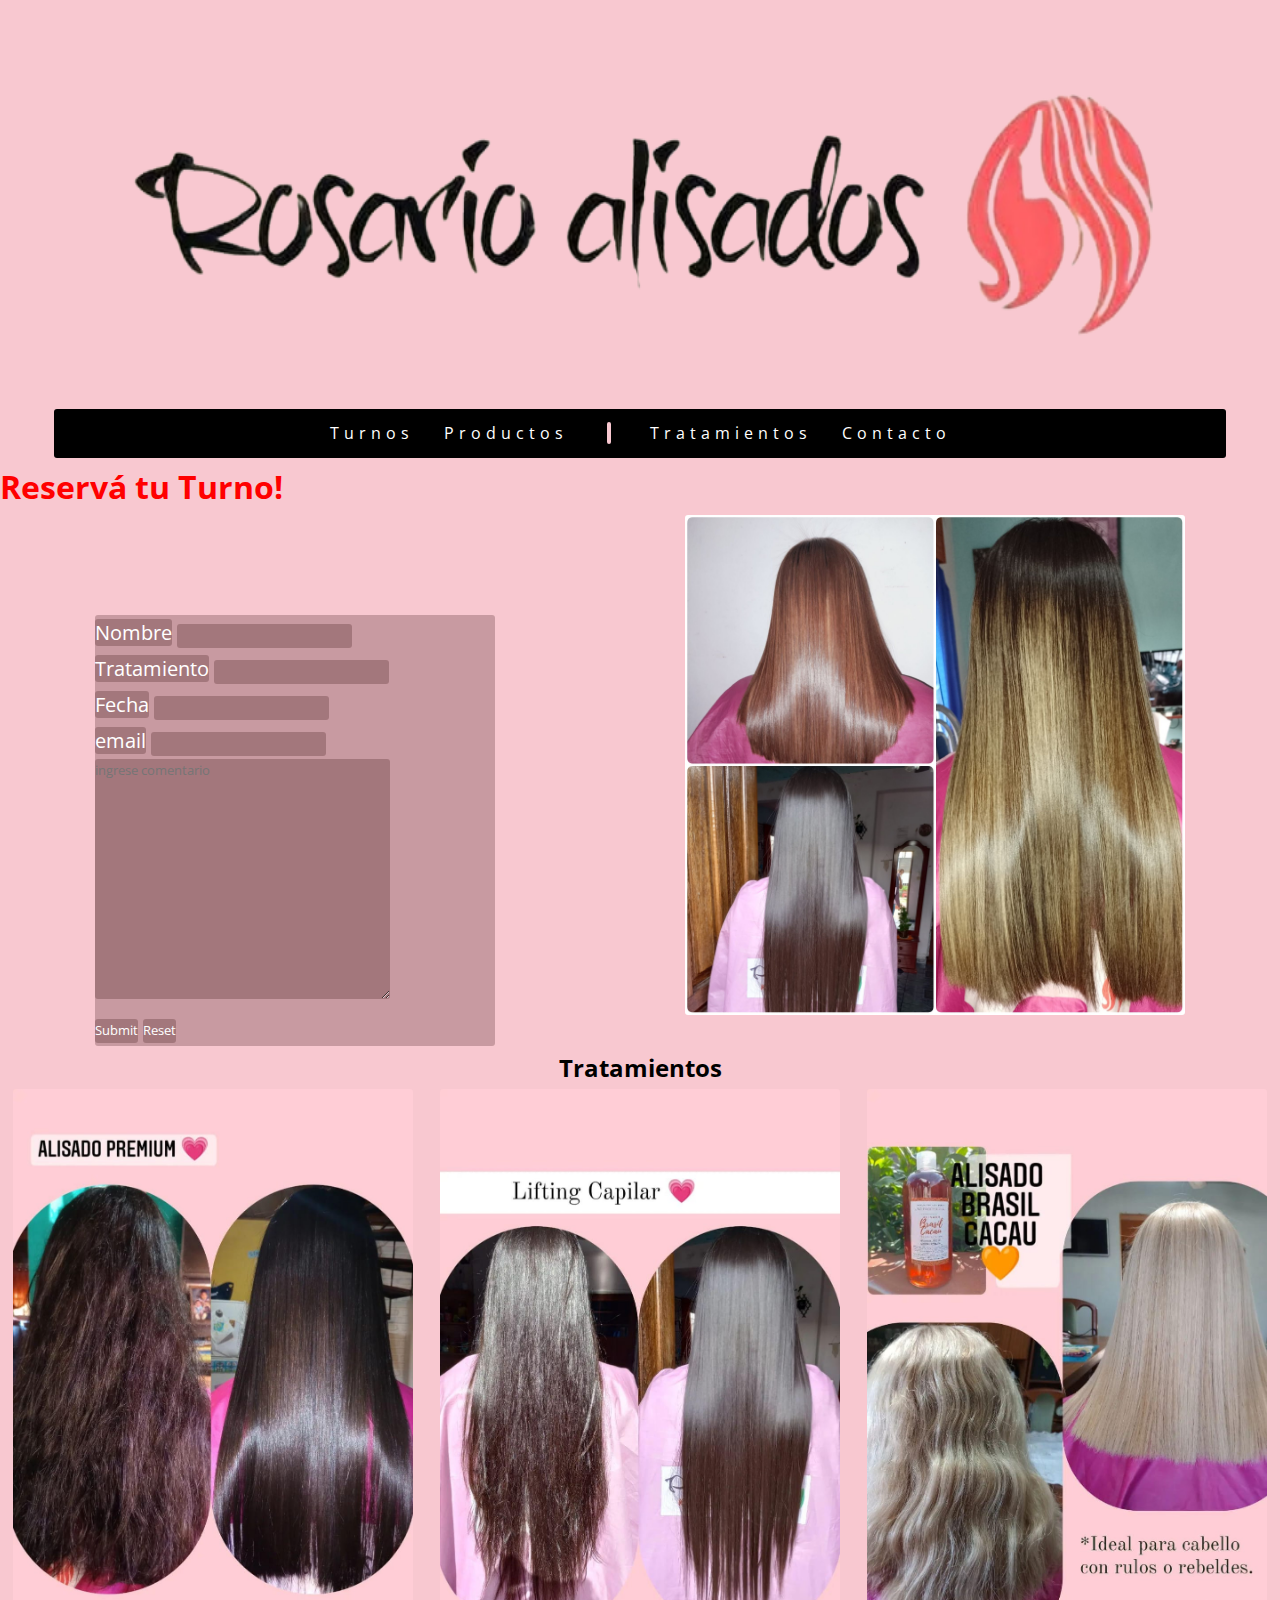
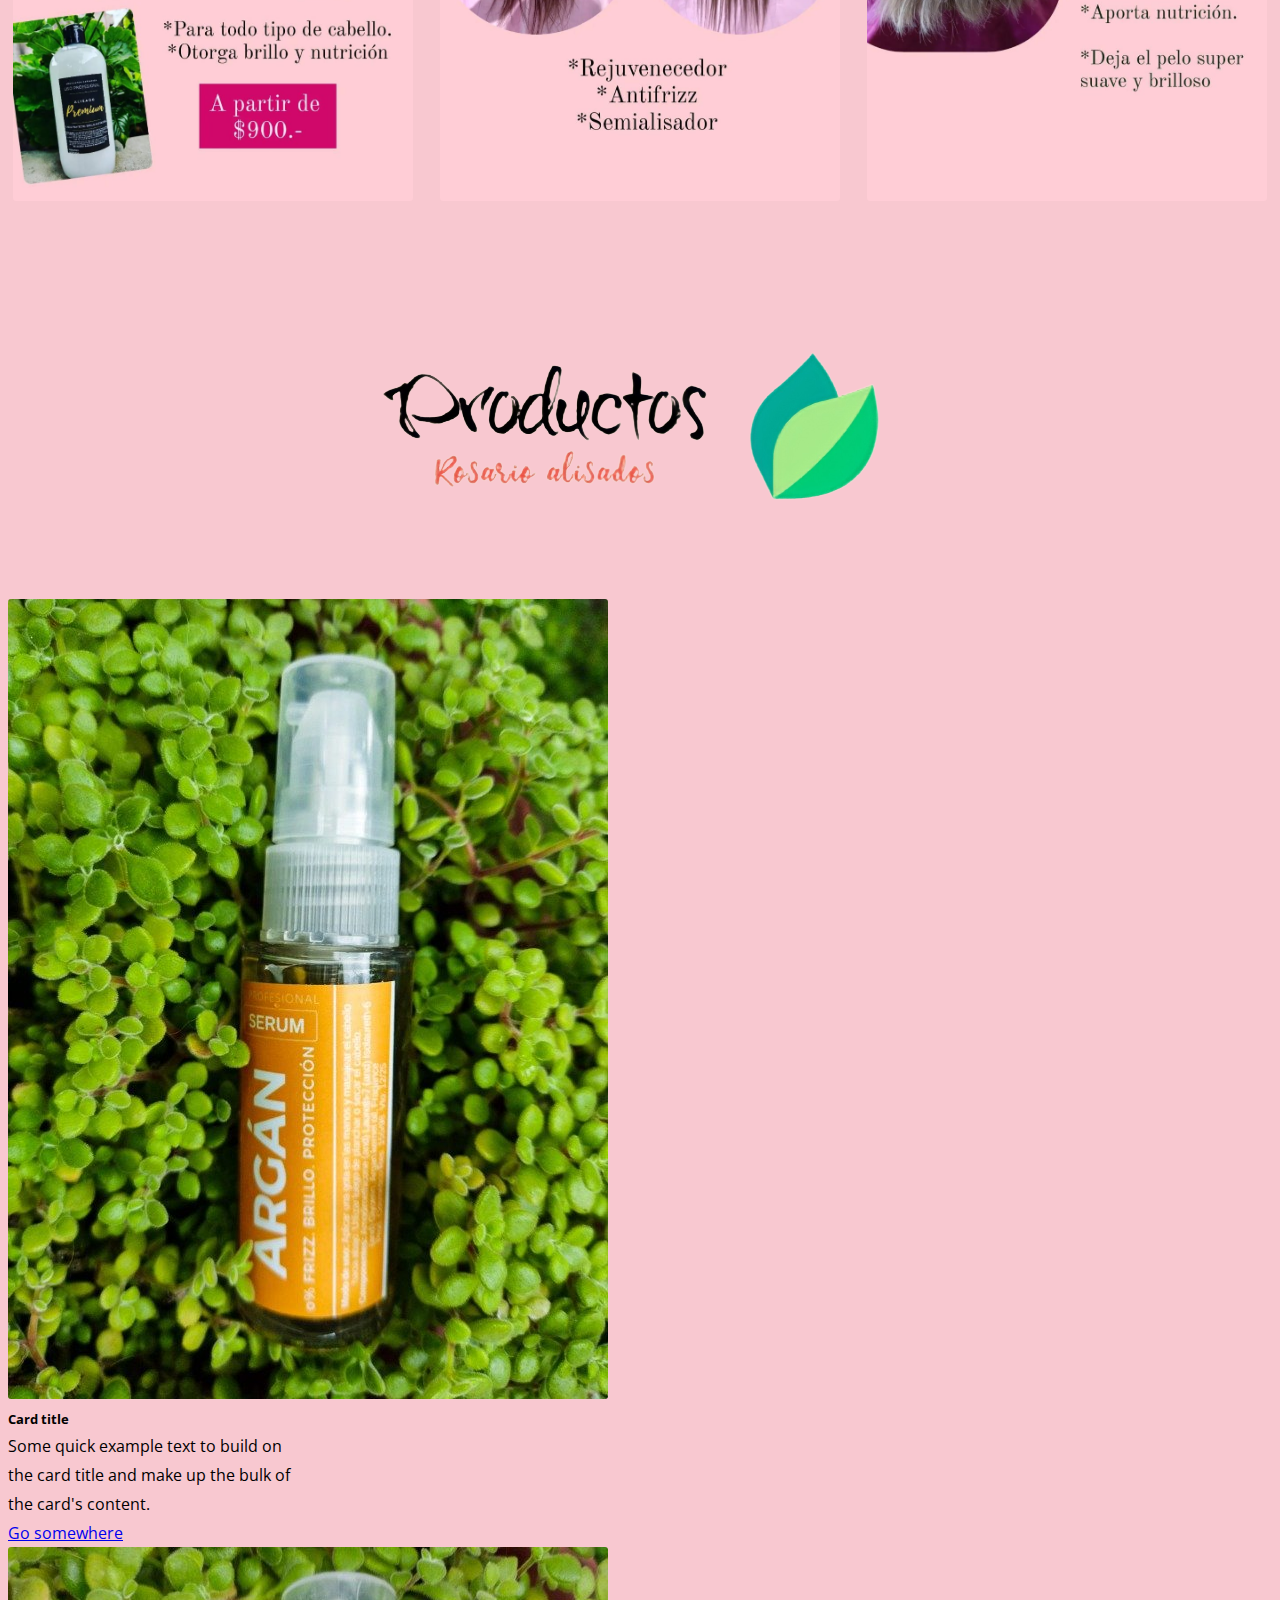
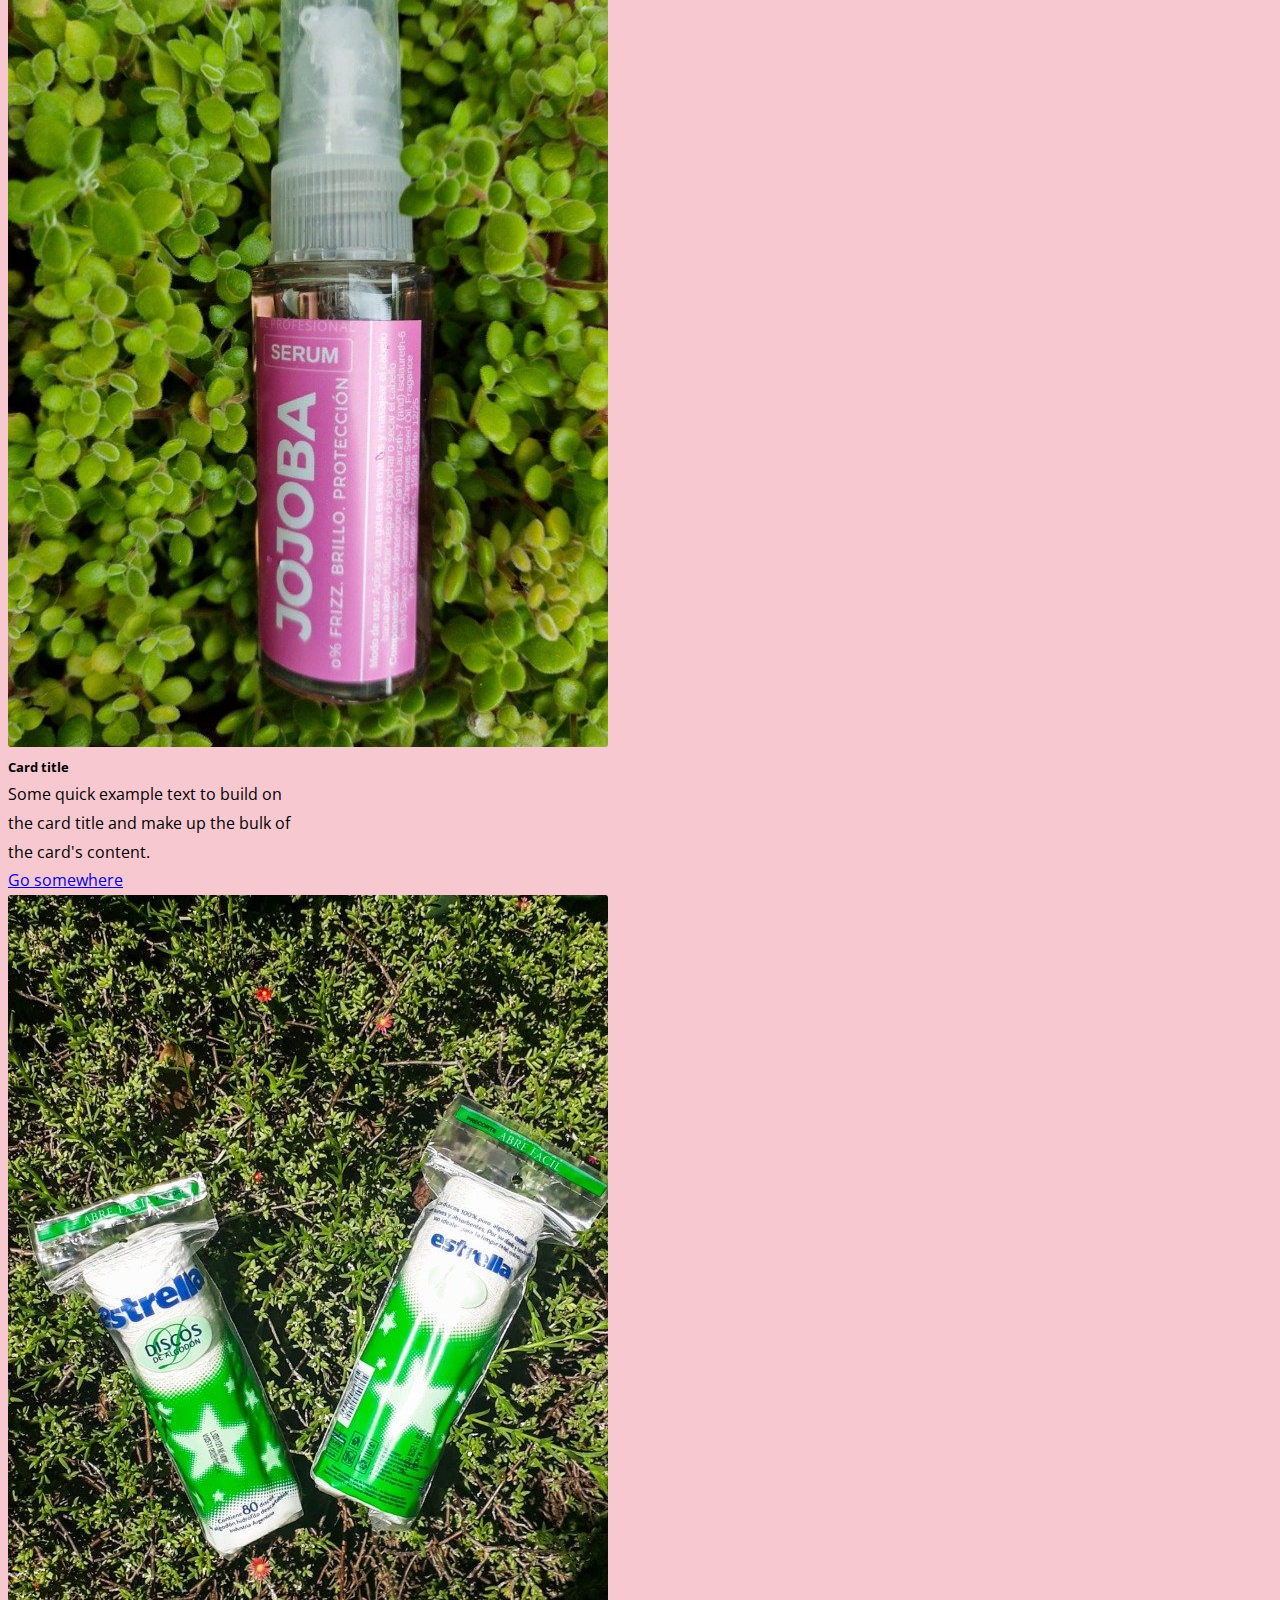
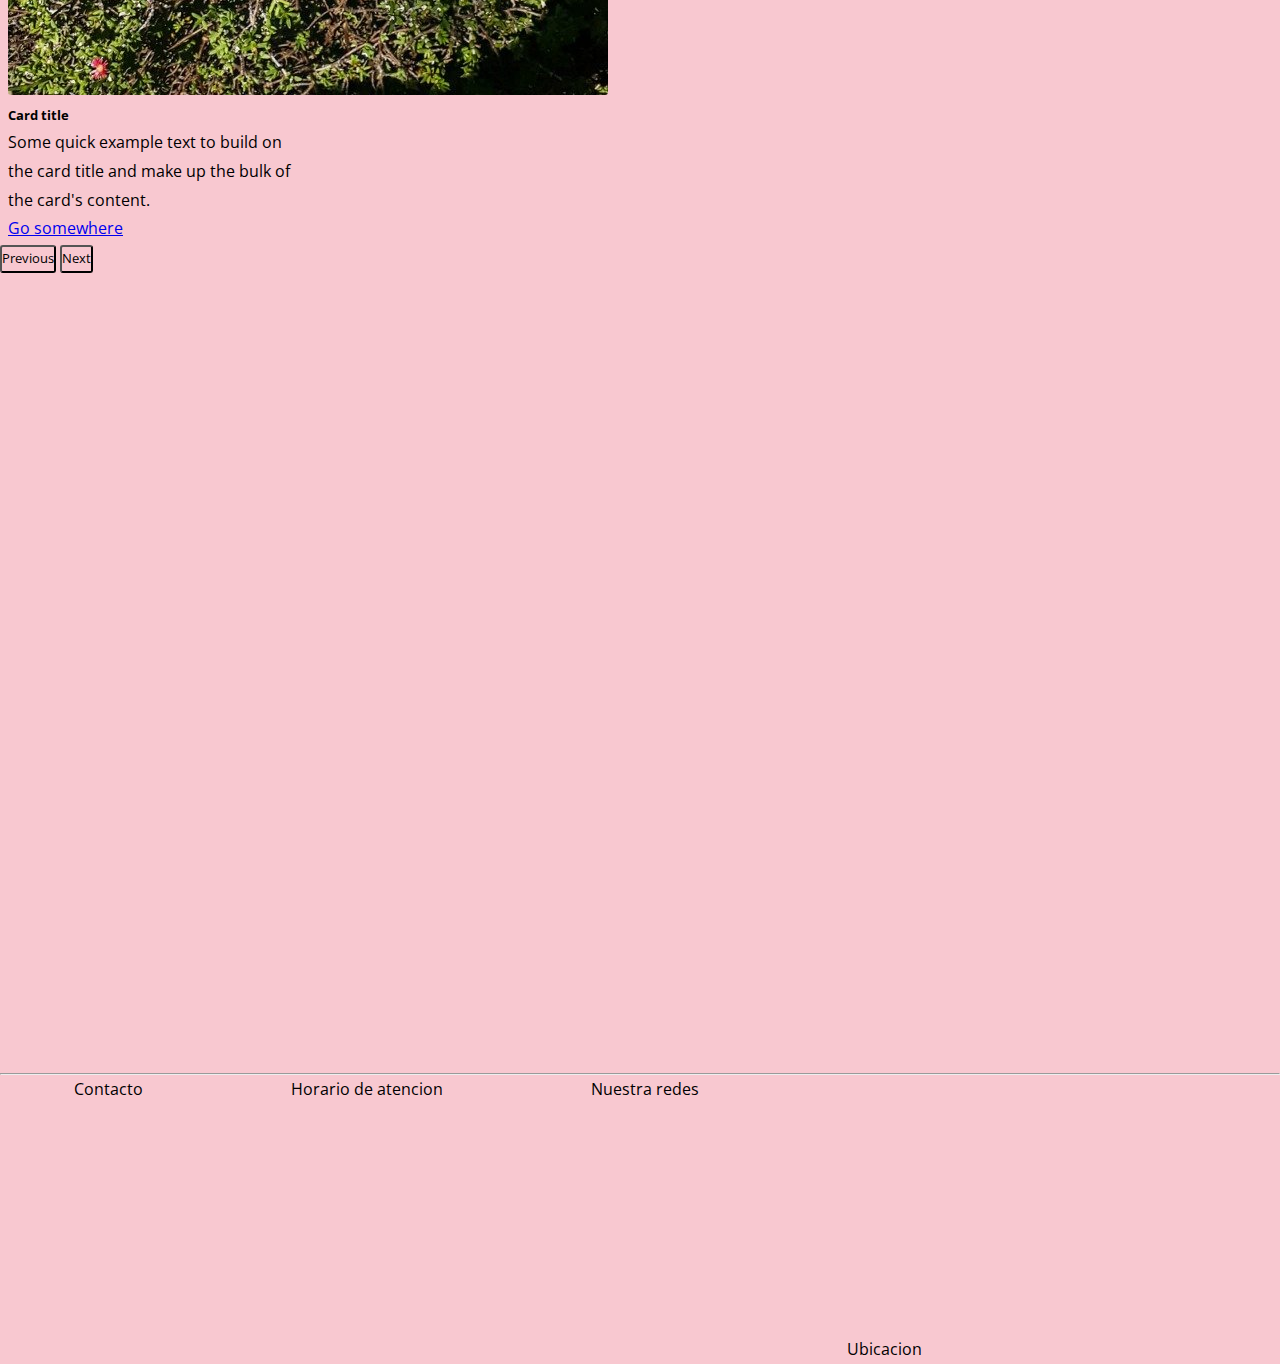
<file: index.html>
<!DOCTYPE html>
<html lang="en">

<head>
    <meta charset="UTF-8">
    <meta http-equiv="X-UA-Compatible" content="IE=edge">
    <meta name="viewport" content="width=device-width, initial-scale=1.0">
    <link rel="stylesheet" href="style.css">
    <link rel="preconnect" href="https://fonts.googleapis.com">
    <link rel="preconnect" href="https://fonts.gstatic.com" crossorigin>
    <link href="https://fonts.googleapis.com/css2?family=Open+Sans:ital@1&display=swap" rel="stylesheet">
    <!-- CSS only -->
    <link href="https://cdn.jsdelivr.net/npm/bootstrap@5.2.2/dist/css/bootstrap.min.css" rel="stylesheet" integrity="sha384-Zenh87qX5JnK2Jl0vWa8Ck2rdkQ2Bzep5IDxbcnCeuOxjzrPF/et3URy9Bv1WTRi" crossorigin="anonymous">
    <!-- JavaScript Bundle with Popper -->
    <script defer src="https://cdn.jsdelivr.net/npm/bootstrap@5.2.2/dist/js/bootstrap.bundle.min.js" integrity="sha384-OERcA2EqjJCMA+/3y+gxIOqMEjwtxJY7qPCqsdltbNJuaOe923+mo//f6V8Qbsw3" crossorigin="anonymous"></script>
    <script defer src="./javascript/index.js"></script>
    <title>Rosario Alisados✨</title>
</head>

<body>
    <header>
        <div class="logotipo">
        <img src="./Imagenes/logotipo largo.png" 
            width="1200"
            height="400"
        />
        </div>

        <nav>
            <ul class="panel-nav">
                <li>
                    <a href="#contenedor turnos">Turnos</a>
                </li>
                <li>
                    <a target="_blank" href="/views/Productos.html">Productos<a>
                </li>
                <li>
                    <a href="#contenedor-tratamientos">Tratamientos</a>
                </li>
                <li>
                    <a href="#contenedor-pie">Contacto</a>
                </li>
            </ul>
        </nav>
    </header>


    <main>
        <h1>
            Reservá tu Turno!
        </h1>
        <div id="contenedor-turnos" class="contenedor-turnos">
                <div>      
                    <form class="formulario" action="/formulario" method="POST">
                        <label for="Nombre">Nombre</label>
                        <input type="text" id="Nombre" name="Nombre">
                        <br/>
                        <label for="Tratamiento">Tratamiento</label>
                        <input type="text" id="Tratamiento" name="Tratamiento">
                        <br/>
                        <label for="Fecha">Fecha</label>
                        <input type="text" id="Fecha" name="Fecha">
                        <br/>                        
                        <label for="email">email</label>
                        <input type="text" id="email" name="email">
                        <br/>
                        <textarea cols="35"rows="10"placeholder="ingrese comentario" name="comentario"></textarea>
                        <br/>
                        <input type="submit" /> <input type="reset"/>
                     
                    </form>
                </div>

                <div>
                    <img
                    src="./Imagenes/collage 1.jpg"
                    width="500"
                    />
                </div>
        </div>
    

        </section>

        <h2>Tratamientos</h2>

        <div id="contenedor-tratamientos" class="contenedor-tratamientos">
            <div><img src="./Imagenes/tratamiento 1.jpeg" width="400"></div>
            <div><img src="./Imagenes/tratamiento 2.jpeg" width="400"></div>
            <div><img src="./Imagenes/tratamiento 3.jpeg" width="400"></div>
        </div>


       
        <div id="contendor-productos" class="contendor-productos"> 
            <img src="./Imagenes/logotipo productos.png">
        </div>

        <div id="carouselExampleControls" class="carousel slide" data-bs-ride="carousel">
            <div class="carousel-inner">
              <div class="carousel-item active">
                <div class ="cards-wrapper">
                    <div class="card" style="width: 18rem;">
                        <img src="./Imagenes/productos1.jpeg" class="card-img-top" alt="...">
                        <div class="card-body">
                          <h5 class="card-title">Card title</h5>
                          <p class="card-text">Some quick example text to build on the card title and make up the bulk of the card's content.</p>
                          <a href="#" class="btn btn-primary">Go somewhere</a>
                        </div>
                      </div>
                </div>
              </div>
              <div class="carousel-item">
                <div class="cards-wrapper">
                    <div class="card" style="width: 18rem;">
                        <img src="./Imagenes/productos2.jpeg" class="card-img-top" alt="...">
                        <div class="card-body">
                          <h5 class="card-title">Card title</h5>
                          <p class="card-text">Some quick example text to build on the card title and make up the bulk of the card's content.</p>
                          <a href="#" class="btn btn-primary">Go somewhere</a>
                        </div>
                      </div>
                </div>
              </div>
              <div class="carousel-item">
                <div class="cards-wrapper">
                    <div class="card" style="width: 18rem;">
                        <img src="./Imagenes/productos3.jpeg" class="card-img-top" alt="...">
                        <div class="card-body">
                          <h5 class="card-title">Card title</h5>
                          <p class="card-text">Some quick example text to build on the card title and make up the bulk of the card's content.</p>
                          <a href="#" class="btn btn-primary">Go somewhere</a>
                        </div>
                      </div>
                </div>
              </div>
            </div>
            <button class="carousel-control-prev" type="button" data-bs-target="#carouselExampleControls" data-bs-slide="prev">
              <span class="carousel-control-prev-icon" aria-hidden="true"></span>
              <span class="visually-hidden">Previous</span>
            </button>
            <button class="carousel-control-next" type="button" data-bs-target="#carouselExampleControls" data-bs-slide="next">
              <span class="carousel-control-next-icon" aria-hidden="true"></span>
              <span class="visually-hidden">Next</span>
            </button>
          </div>




        <br> 
        <br>
        <br> 
        <br>
        <br> 
         <br>


        <div class="iframe-insta">
            <iframe width="347" height="618" src="https://www.youtube.com/embed/kcvj25PvhiQ" title="26 de octubre de 2022" frameborder="0" allow="accelerometer; autoplay; clipboard-write; encrypted-media; gyroscope; picture-in-picture" allowfullscreen></iframe>
        </div>

    </main>

    <hr />

    <footer>
        <div id="contenedor-pie" class="contenedor-pie">
            <div>Contacto</div>
            <div>Horario de atencion </div>
            <div>Nuestra redes</div>
            <div> Ubicacion
                <iframe
                    src="https://www.google.com/maps/embed?pb=!1m18!1m12!1m3!1d26226.49380145693!2d-58.31547070632724!3d-34.747739547017616!2m3!1f0!2f0!3f0!3m2!1i1024!2i768!4f13.1!3m3!1m2!1s0x95a32dcffd6f483d%3A0x773aa43b7ef2e4ba!2sQuilmes%20Oeste%2C%20Provincia%20de%20Buenos%20Aires!5e0!3m2!1ses!2sar!4v1666816320653!5m2!1ses!2sar"
                    width="280" height="280" style="border:0;" allowfullscreen="" loading="lazy"
                    referrerpolicy="no-referrer-when-downgrade"></iframe> 
            </div>
        </div>
    </footer>


    

</body>

</html>
</file>
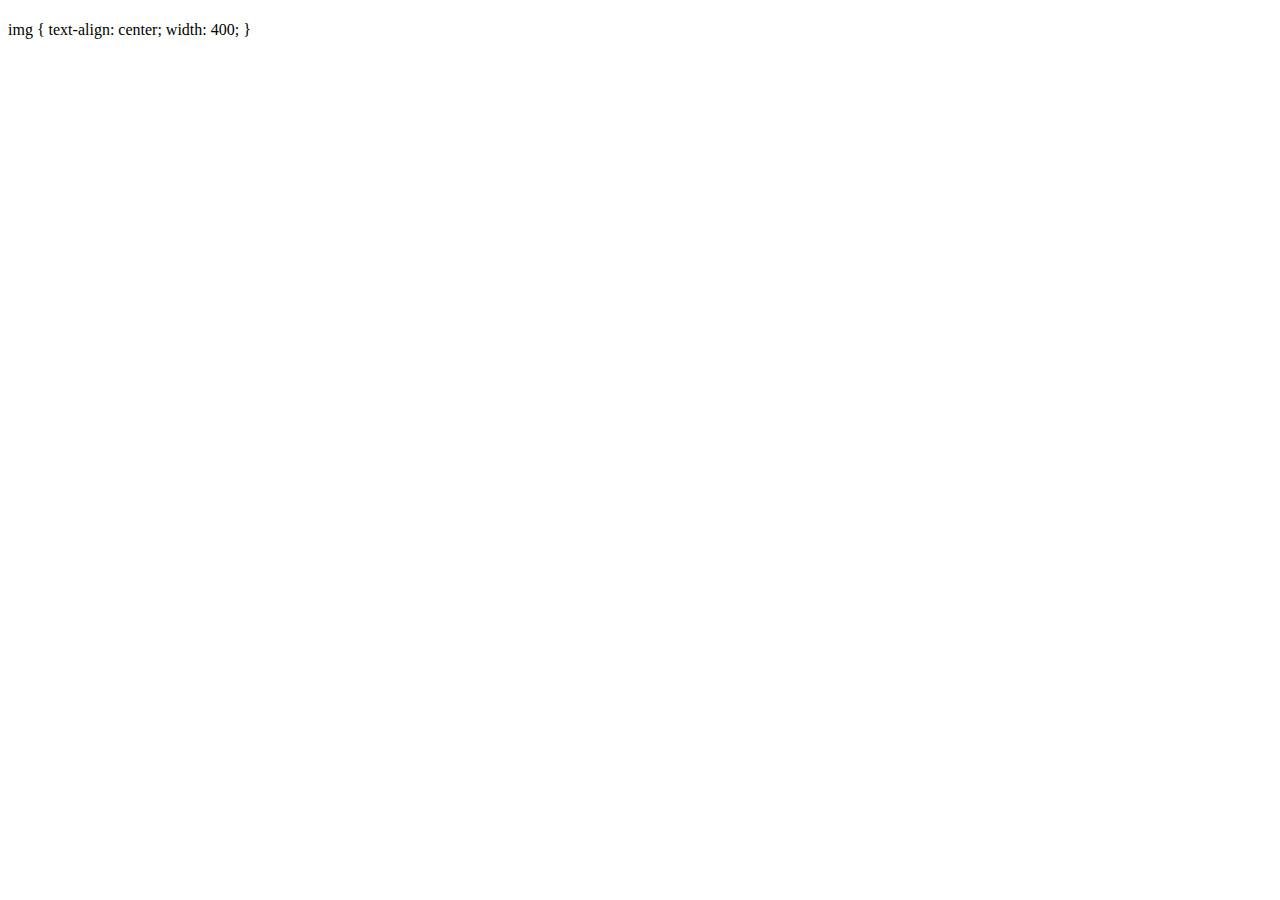
<file: views/Productos.html>
<!DOCTYPE html>
<html lang="en">
<head>
    <meta charset="UTF-8">
    <meta http-equiv="X-UA-Compatible" content="IE=edge">
    <meta name="viewport" content="width=device-width, initial-scale=1.0">
    <title>Productos</title>
</head>


<body>
    <HEader>
        <H1></H1>
    </HEader>
    
</body>
</html>

img {
    text-align: center;
    width: 400;

}
</file>
<file: style.css>
*{background-color:rgb(248, 200, 208);
    font-family: 'Open Sans', sans-serif;
    line-height: 1.8;
    margin: 0;
    padding: 0;
    border-radius: 3px;
}

.logotipo{text-align: center;
}


H1 {color: red;
}

h2{ text-align: center;

}

.panel-nav{
    list-style: none;
    padding: 10px;
    background-color: black;
    width: 90%;  
    text-align: center;
    margin:auto
}

.panel-nav li a{
    text-decoration: none;
    background-color: black;
    color:white;
    word-spacing: 300px;
    letter-spacing: 5px;
    padding: 13px;
    height: 150px
   }

.panel-nav li{
    display:inline-block;
    text-align:center;
    }

.panel-nav li a:hover{
    background-color: rgb(105, 230, 128);
}

.contenedor-turnos{ 
    display: flex;
    flex-direction: row;
    justify-content:space-around;
}

.formulario{
    background-color: rgba(45, 3, 3, 0.231);
    font-size: 20px;
    border-radius: 3px;
    padding: 30;
    margin: auto;
    margin-top: 100px;
    width: 400px;
    color: white;
}

.formulario label{
    background-color:rgba(45, 3, 3, 0.231);
    border: 0px;
    color: white;
}

.formulario input{
    background-color: rgba(45, 3, 3, 0.231);
    border-color: white;
    border: 3px;
    color: white;
}

.formulario textarea{
    background-color: rgba(45, 3, 3, 0.231);
    border: 0px;
    color: white;
}



.contenedor-tratamientos{
    display: flex;
    flex-direction: row;
    justify-content:space-around
}

.contendor-productos{
    display: flex;
    flex-direction: row;
    justify-content:space-around
}

.cards-wrapper {
    display: flex;
}


.card{
    margin:0 .5em;
   width: calc(100%3); 
}





.iframe-insta{text-align: center;}


.contenedor-pie{
    display: flex;
    flex-direction: row;
    justify-content:space-around 
}
</file>
